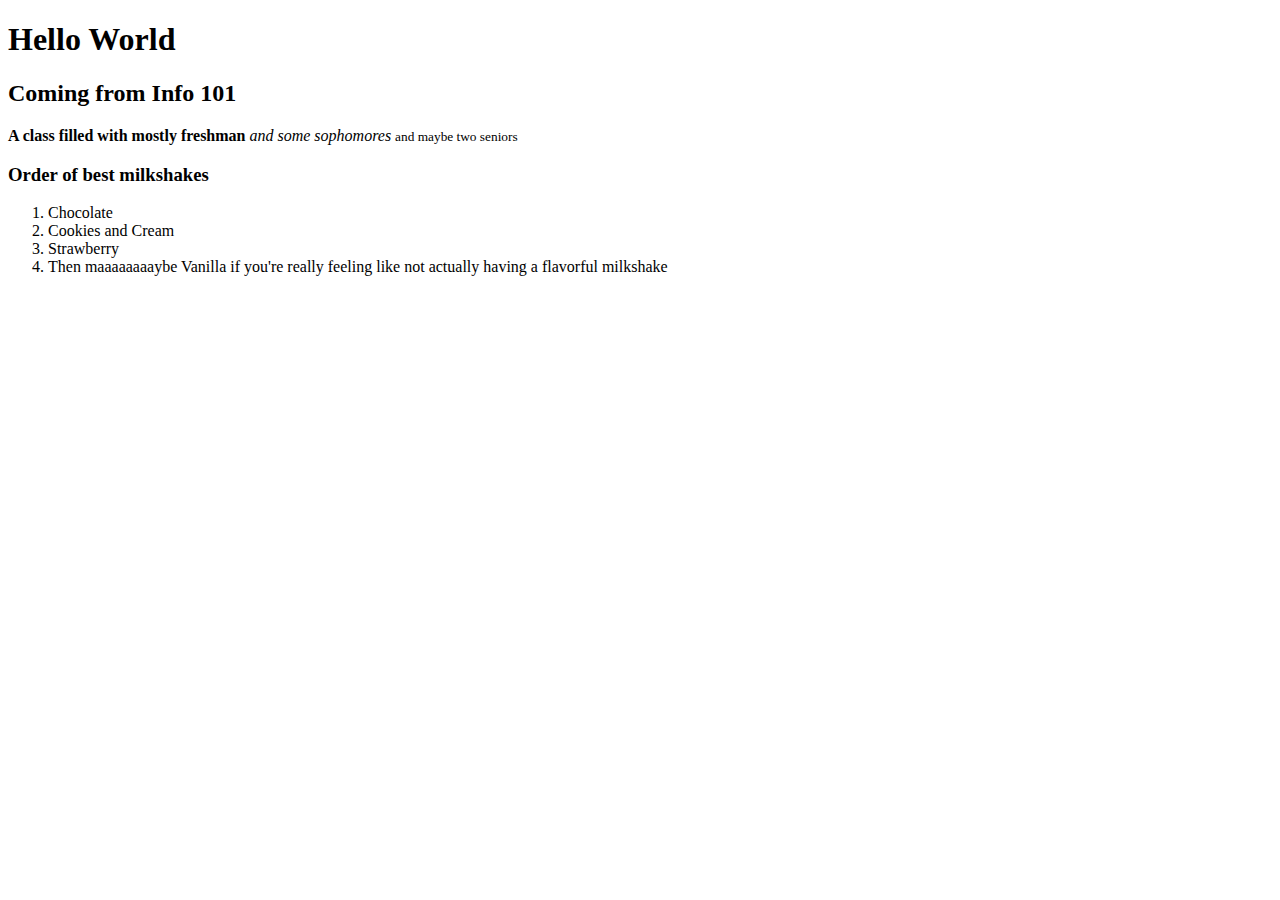
<file: index.html>
<!DOCTYPE html>
<html>
	<head>
		<title>Hello World</title>
	</head>
	<body>
		<h1>Hello World</h1>
		<h2>Coming from Info 101</h2>
		<b>A class filled with mostly freshman</b>
		<i>and some sophomores</i>
		<small>and maybe two seniors</small>
		<h3>Order of best milkshakes</h3>
		<ol>
			<li>Chocolate</li>
			<li>Cookies and Cream</li>
			<li>Strawberry</li>
			<li>Then maaaaaaaaybe Vanilla if you're really feeling like not actually having a flavorful milkshake</li>
		</ol>
	</body>
</html>
</file>
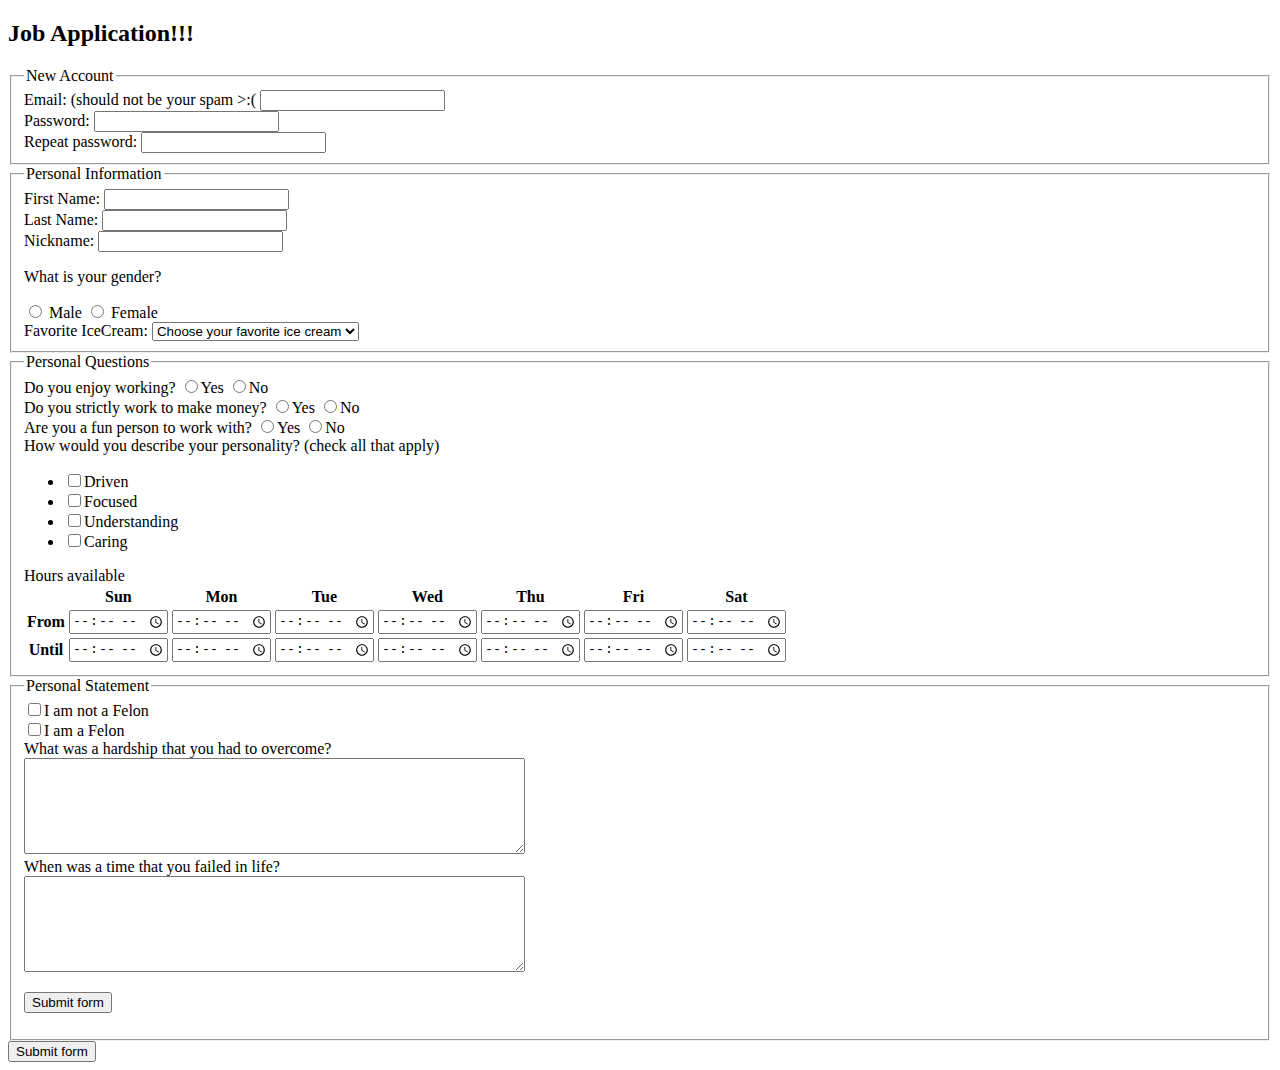
<file: jobApplicationForm.html>
<!DOCTYPE html>
<html>
<head>
	<meta charset="utf-8">
	<title>Job Application!!!</title>
</head>
<body>

<h2>Job Application!!!</h2>

<form action="http://gclass.alexburner.com/formtest.php" method="post">

	<fieldset>
		<legend>New Account</legend>
		<div class="field">
			<label>Email: (should not be your spam >:(</label> 
			<input type="text" name="email">
		</div>
		<div class="field">
			<label>Password:</label> 
			<input type="password" name="password">
		</div>
		<div class="field">
			<label>Repeat password:</label> 
			<input type="password" name="password_r">
		</div>
	</fieldset>

	<fieldset>
		<legend>Personal Information</legend>
		<div class="field">
			<label>First Name:</label> 
			<input type="text" name="first">
		</div>
		<div class="field">
			<label>Last Name:</label> 
			<input type="text" name="last">
		</div>
		<div class="field">
			<label>Nickname:</label> 
			<input type="text" name="nickname">
		</div>
		<div>
			<p>What is your gender?</p>
			<input type="radio" name="gender" value="male"> Male
			<input type="radio" name="gender" value="female"> Female
		</div>
			<div class="field">
			<label>Favorite IceCream:</label> 
			<select name="icecream">
				<option value="" selected="true">Choose your favorite ice cream</option>
				<option value="CH">Chocolate</option>
				<option value="VA">Vanilla</option>
				<option value="ST">Strawberry</option>
				<option value="MT">Mint</option>
				<option value="SH">Sherbert</option>
				<option value="CC">Chocolate Chunk</option>
			</select>
		</div>
	</fieldset>

	<fieldset>
		<legend>Personal Questions</legend>
		<div class="field">
			<label>Do you enjoy working?</label> 
			<input type="radio" name="legal" value="yes">Yes
			<input type="radio" name="legal" value="no">No
		</div>
		<div class="field">
			<label>Do you strictly work to make money?</label> 
			<input type="radio" name="legal" value="yes">Yes
			<input type="radio" name="legal" value="no">No
		</div>		
		<div class="field">
			<label>Are you a fun person to work with?</label> 
			<input type="radio" name="legal" value="yes">Yes
			<input type="radio" name="legal" value="no">No
		</div>
		<div class="field">
			<label>How would you describe your personality? (check all that apply)</label>
			<ul>
				<li><input type="checkbox" name="personality_dr" value="driven">Driven</li>
				<li><input type="checkbox" name="personality_fo" value="focused">Focused</li>
				<li><input type="checkbox" name="personality_un" value="understanding">Understanding</li>
				<li><input type="checkbox" name="personality_ca" value="caring">Caring</li>
			</ul>
		</div>
		<div class="field">
			<label>Hours available</label>
			<table>
				<tr>
					<td></td>
					<th>Sun</th>
					<th>Mon</th>
					<th>Tue</th>
					<th>Wed</th>
					<th>Thu</th>
					<th>Fri</th>
					<th>Sat</th>
				</tr>
				<tr>
					<th>From</th>
					<td><input type="time" size="5" name="su_from"></td>
					<td><input type="time" size="5" name="mo_from"></td>
					<td><input type="time" size="5" name="tu_from"></td>
					<td><input type="time" size="5" name="we_from"></td>
					<td><input type="time" size="5" name="th_from"></td>
					<td><input type="time" size="5" name="fr_from"></td>
					<td><input type="time" size="5" name="sa_from"></td>
				</tr>
				<tr>
					<th>Until</th>
					<td><input type="time" size="5" name="su_until"></td>
					<td><input type="time" size="5" name="mo_until"></td>
					<td><input type="time" size="5" name="tu_until"></td>
					<td><input type="time" size="5" name="we_until"></td>
					<td><input type="time" size="5" name="th_until"></td>
					<td><input type="time" size="5" name="fr_until"></td>
					<td><input type="time" size="5" name="sa_until"></td>
				</tr>
			</table>
		</div>
	</fieldset>

	<fieldset>
		<legend>Personal Statement</legend>
		<input type="checkbox" name="felon" value="Felon">I am not a Felon<br> <input type="checkbox" name="felon" value="Felon">I am a Felon
		<div class="field">
			<label>What was a hardship that you had to overcome?</label><br>
			<textarea name="deserve" rows="6" cols="60"></textarea>
		</div>
		<div class="field">
			<label>When was a time that you failed in life?</label><br>
			<textarea name="project" rows="6" cols="60"></textarea>
		</div>
		<div>
			<p><input type="submit" value="Submit form"></p>
		</div>
	</fieldset>

	<input type="submit" value="Submit form">

</form>
</body>
</html>
</file>
